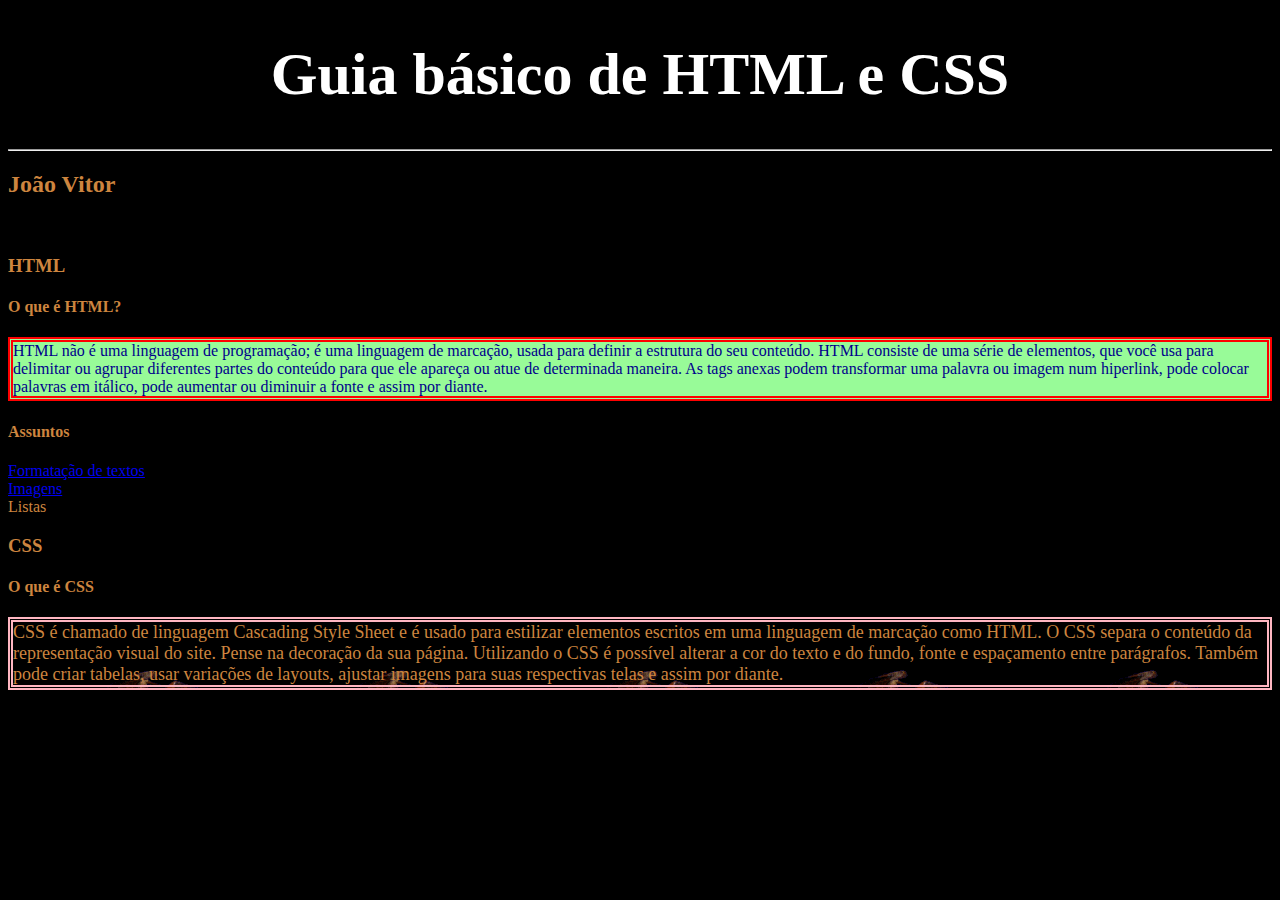
<file: index.html>
<!-- aperta ! + enter para criar o codigo base html  -->
<!DOCTYPE html>
<html lang="pt-br">

<head>
    <meta charset="UTF-8">
    <meta http-equiv="X-UA-Compatible" content="IE=edge">
    <meta name="viewport" content="width=device-width, initial-scale=1.0">
    <title>Guia de HTML e CSS</title>
    <link rel="stylesheet" href="estilos.css">

    <style>
        

    </style>

</head>

<body class="padrao">
    <h1 class="titulo">Guia básico de HTML e CSS</h1>
    <hr>
    <h2> João Vitor</h2>
    <br>
    <h3>HTML</h3>
    <H4> O que é HTML?</H4>
    <p class="textocomborda">
        HTML não é uma linguagem de programação; é uma linguagem de marcação, usada para definir a estrutura do seu
        conteúdo. HTML consiste de uma série de elementos, que você usa para delimitar ou agrupar diferentes partes do
        conteúdo para que ele apareça ou atue de determinada maneira. As tags anexas podem transformar uma palavra ou
        imagem num hiperlink, pode colocar palavras em itálico, pode aumentar ou diminuir a fonte e assim por diante.
    </p>
    <h4>Assuntos</h4>
    <p>
        <a href="textos.html">Formatação de textos</a><br>
        <a href="imagem.html">Imagens</a><br>
        Listas<br>
    </p>
    <h3>CSS</h3>
    <h4>O que é CSS</h4>
    <P class="textocomimagem">
        CSS é chamado de linguagem Cascading Style Sheet e é usado para estilizar elementos escritos em uma linguagem de
        marcação como HTML. O CSS separa o conteúdo da representação visual do site. Pense na decoração da sua página.
        Utilizando o CSS é possível alterar a cor do texto e do fundo, fonte e espaçamento entre parágrafos. Também pode
        criar tabelas, usar variações de layouts, ajustar imagens para suas respectivas telas e assim por diante.
    </P>
</body>

</html>
</file>
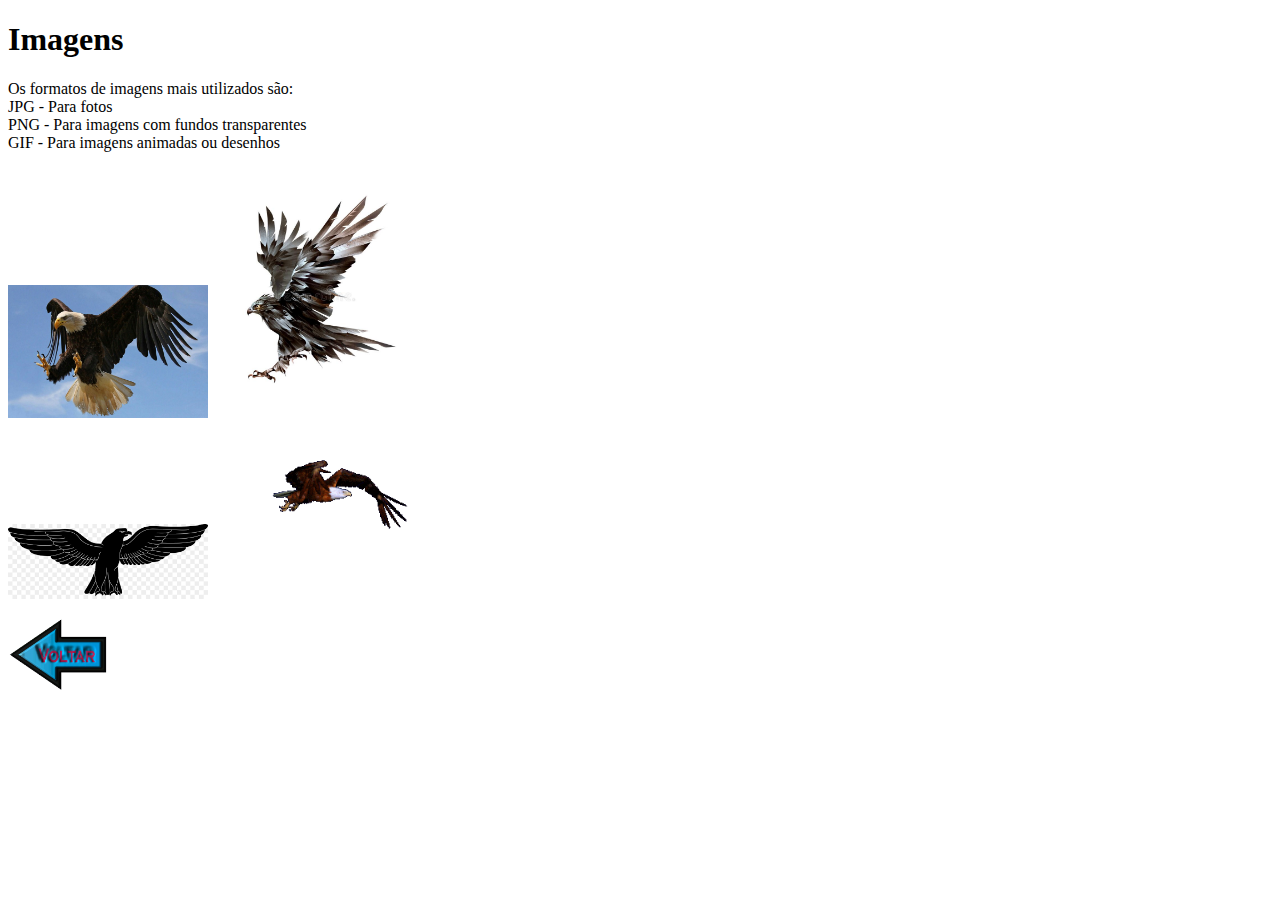
<file: imagem.html>
<!DOCTYPE html>
<html lang="pt-br">
<head>
    <meta charset="UTF-8">
    <meta http-equiv="X-UA-Compatible" content="IE=edge">
    <meta name="viewport" content="width=device-width, initial-scale=1.0">
    <title>Imagens</title>
</head>
<body>
    <h1>Imagens</h1>
    <p>
        Os formatos de imagens mais utilizados são: <br>
        JPG - Para fotos <br>
        PNG - Para imagens com fundos transparentes<br>
        GIF - Para imagens animadas ou desenhos
    </p>
    <img src="gaviao01.jpg"width="200">
    <img src="gaviao02.jpg"width="200"><br>
    <img src="gaviao03.png"width="200">
    <img src="gaviao04.gif"width="200"><br>
    <p>
        <a href="index.html">
            <img src="voltar.gif" width="100">
        </a>
    </p>

</body>
</html>
</file>
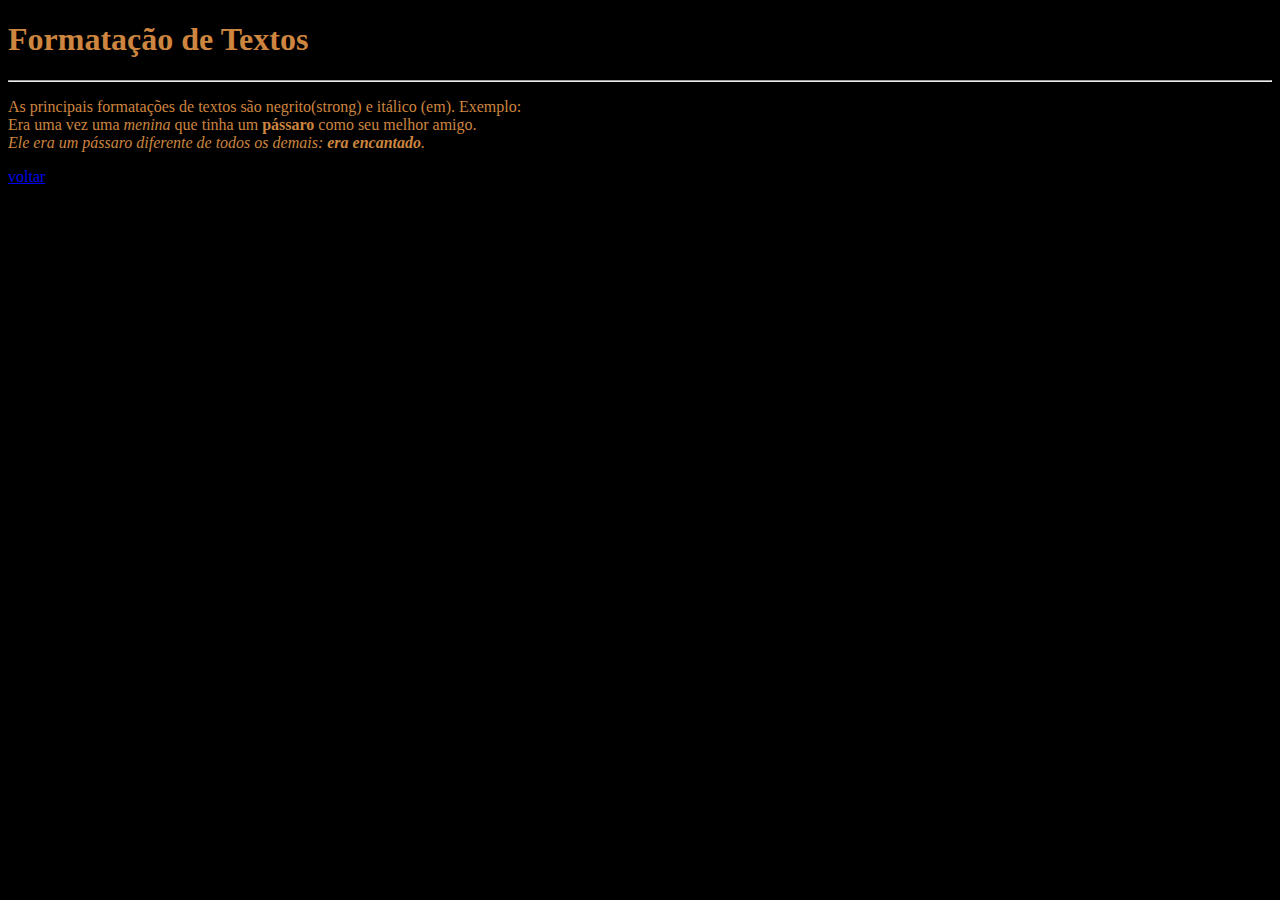
<file: textos.html>
<!DOCTYPE html>
<html lang="pt-br">

<head>
    <meta charset="UTF-8">
    <meta http-equiv="X-UA-Compatible" content="IE=edge">
    <meta name="viewport" content="width=device-width, initial-scale=1.0">
    <title>Formatação de Textos</title>
    <link rel="stylesheet" href="estilos.css">
</head>

<body class="padrao">
    <h1>Formatação de Textos</h1>
    <hr>
    <p>
        As principais formatações de textos são negrito(strong) e itálico (em). Exemplo:<br>
        Era uma vez uma <em>menina</em> que tinha um <strong>pássaro</strong> como seu melhor amigo.<br>
        <em>Ele era um pássaro diferente de todos os demais: <strong>era encantado</strong>.</em>
    </p>
    <p>
        <a href="index.html">voltar</a>
    </p>
</body>

</html>
</file>
<file: estilos.css>
.padrao {
    background-color: black; /* comentario */
    color: Peru
}

.titulo {
    color: white;
    font-size: 60px;
    font-family: 'Segoe UI';
    text-align: center;
}

.textocomborda{
    background-color: palegreen;
    color: darkblue;
    border: 5px double red;
}

.textocomimagem{
    border: lightpink 5px double;
    font-size: 18px;
    background-image: url(gaviao04.gif);
}
</file>
